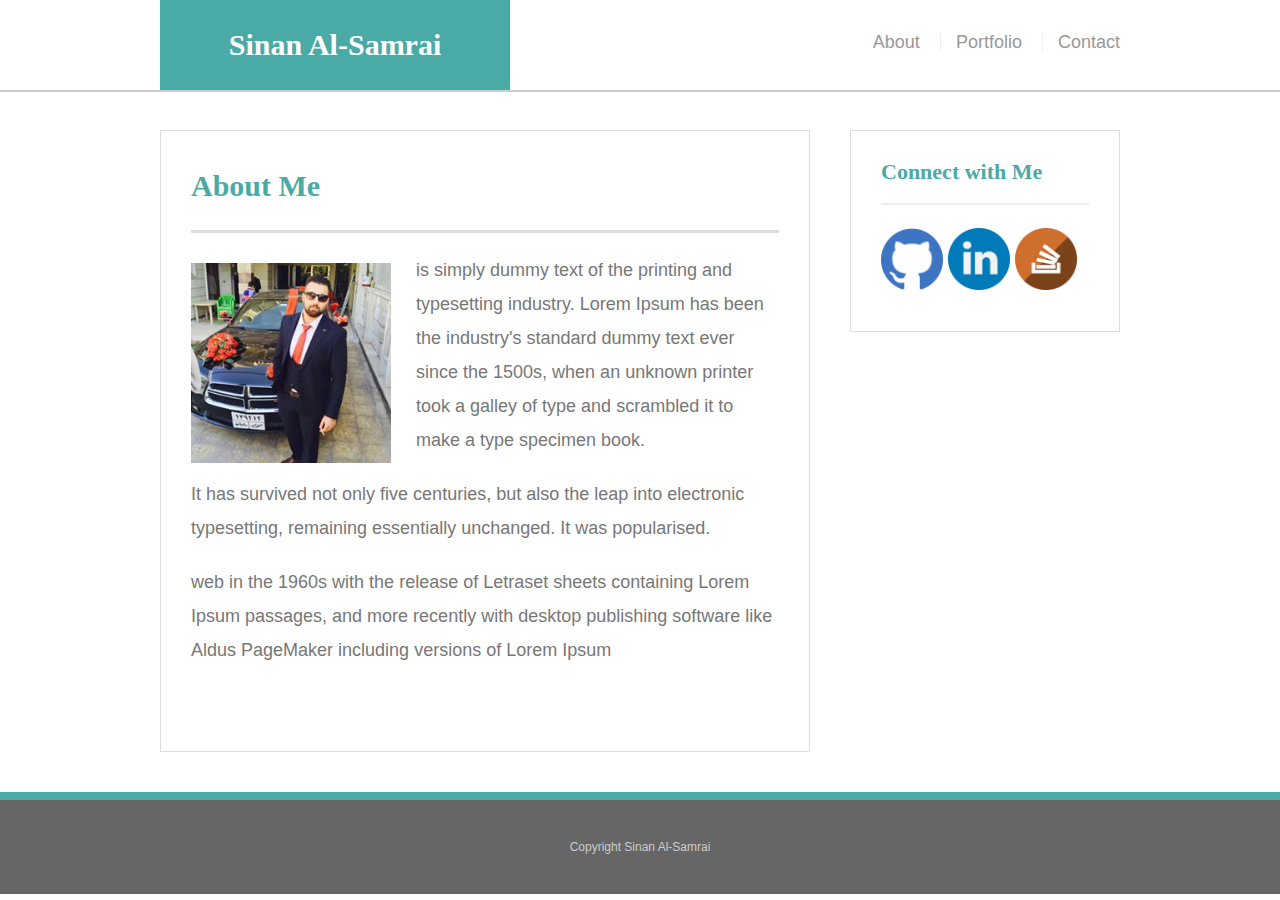
<file: index.html>
<!doctype html>
<html lang="en-us">

<head>
  <meta charset="UTF-8">
  <title>About | Sinan Al-Samrai</title>
  <link rel="stylesheet" type="text/css" href="assets/css/reset.css">
  <link rel="stylesheet" type="text/css" href="assets/css/style.css">
</head>

<body>

  <header id="masthead">
    <div  class="container">
      <a href="index.html" id="logo">Sinan Al-Samrai</a>
      <nav>
        <a class="about" href="index.html">About</a>
        <a class="portfolio" href="portfolio.html">Portfolio</a>
        <a class="contact" href="contact.html">Contact</a>
      </nav>
    </div>
  </header>

  <div id="main-container" class="container">
    <section class="main-section">
      <h1>About Me</h1>

      <img src="assets/images/face.jpg" class="auth-image" alt="Harith Alrubaye">

      <p> is simply dummy text of the printing and typesetting industry. Lorem Ipsum has been the industry's standard dummy text ever since the 1500s, when an unknown printer took a galley of type and scrambled it to make a type specimen book.
      </p>
      <p> It has survived not only five centuries, but also the leap into electronic typesetting, remaining essentially unchanged. It was popularised.
      </p>
      <p>
      web in the 1960s with the release of Letraset sheets containing Lorem Ipsum passages, and more recently with desktop publishing software like Aldus PageMaker including versions of Lorem Ipsum </p>


    <br class="clear">

    </section>

    <section class="sidebar">
      <div id="connect">
        <h2>Connect with Me</h2>

        <a href="#"><img src="assets/images/github.ico" class="social" alt="GitHub"></a>
        <a href="#"><img src="assets/images/linkedin.ico" class="social" alt="LinkedIn" /></a>
        <a href="#"><img src="assets/images/stackoverflow.ico" class="social" alt="Stack Overflow" /></a>
      </div>
    </section>
  </div>

  <footer>
    <div class="container">
      Copyright Sinan Al-Samrai
    </div>
  </footer>
</body>

</html>
</file>
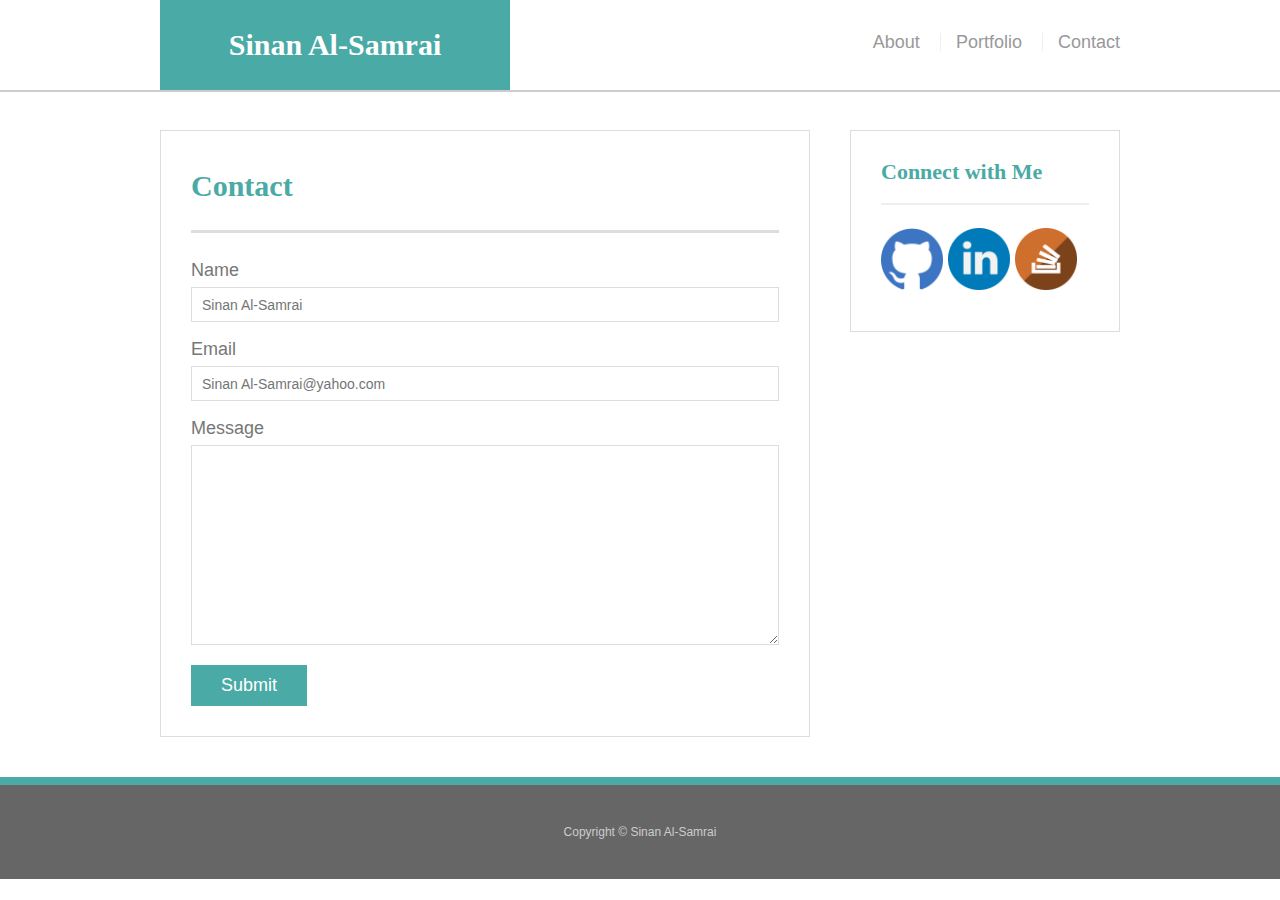
<file: contact.html>
<!doctype html>
<html lang="en-us">

<head>
  <meta charset="UTF-8">
  <title>Contact | Sinan Al-Samrai</title>
  <link rel="stylesheet" type="text/css" href="assets/css/reset.css">
  <link rel="stylesheet" type="text/css" href="assets/css/style.css">
</head>

<body>

  <header id="masthead">
    <div class="container">
      <a href="index.html" id="logo">Sinan Al-Samrai</a>
      <nav>
        <a class="about" href="index.html">About</a>
        <a class="portfolio" href="portfolio.html">Portfolio</a>
        <a class="contact" href="contact.html">Contact</a>
      </nav>
    </div>
  </header>

  <div id="main-container" class="container">
    <section class="main-section">
      <h1>Contact</h1>

      <form id="contact-form">
        <ul>
          <li>
            <label for="name">Name</label>
            <input type="text" id="name" name="name" placeholder="Sinan Al-Samrai" required="required">
          </li>
          <li>
            <label for="email">Email</label>
            <input type="email" id="email" name="email" placeholder="Sinan Al-Samrai@yahoo.com" required="required">
          </li>
          <li>
            <label for="message">Message</label>
            <textarea id="message" name="message" required="required"></textarea>
          </li>
        </ul>
        <input type="submit">
      </form>

    </section>

    
    <section class="sidebar">
      <div id="connect">
        <h2>Connect with Me</h2>

        <a href="#"><img src="assets/images/github.ico" class="social" alt="GitHub" /></a>
        <a href="#"><img src="assets/images/linkedin.ico" class="social" alt="LinkedIn" /></a>
        <a href="#"><img src="assets/images/stackoverflow.ico" class="social" alt="Stack Overflow" /></a>
      </div>
    </section>
  </div>

  <footer>
    <div class="container">
      Copyright &copy; Sinan Al-Samrai
    </div>
  </footer>
</body>

</html>
</file>
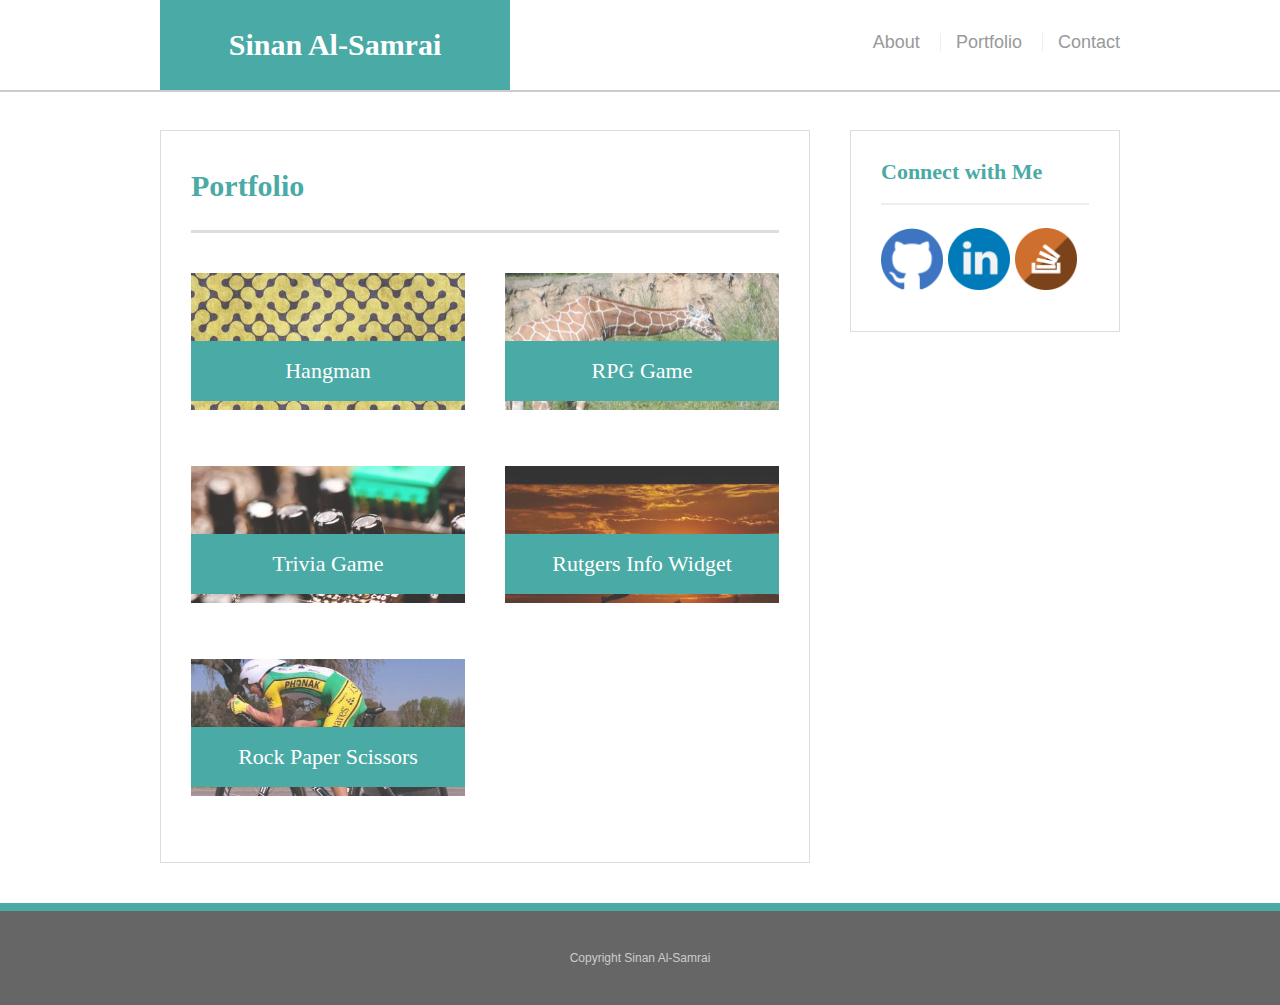
<file: portfolio.html>
<!doctype html>
<html lang="en-us">

<head>
  <meta charset="UTF-8">
  <title>Portfolio | Sinan Al-Samrai</title>
  <link rel="stylesheet" type="text/css" href="assets/css/reset.css">
  <link rel="stylesheet" type="text/css" href="assets/css/style.css">
</head>

<body>

  <header id="masthead">
    <div class="container">
      <a href="index.html" id="logo">Sinan Al-Samrai</a>
      <nav>
        <a class="about" href="index.html">About</a>
        <a class="portfolio" href="portfolio.html">Portfolio</a>
        <a class="contact" href="contact.html">Contact</a>
      </nav>
    </div>
  </header>

  <div id="main-container" class="container">
    <section class="main-section">
      <h1>Portfolio</h1>

      <div class="work">
        <img src="assets/images/bike.jpg" alt="hangman">

        <h3>Hangman</h3>
      </div>
      <div class="work">
        <img src="assets/images/building.jpg" alt="RPG Game">

        <h3>RPG Game</h3>
      </div>
      <div class="work">
        <img src="assets/images/sport.jpg" alt="Trivia Game">

        <h3>Trivia Game</h3>
      </div>
      <div class="work">
        <img src="assets/images/sport2.jpg" alt="Rutgers Info Widget">

        <h3>Rutgers Info Widget</h3>
      </div>
      <div class="work">
        <img src="assets/images/dive.jpg" alt="Rock Paper Scissors">

        <h3>Rock Paper Scissors</h3>
      </div>

    </section>

    
    <section class="sidebar">
      <div id="connect">
        <h2>Connect with Me</h2>

        <a href="#"><img src="assets/images/github.ico" class="social" alt="GitHub" /></a>
        <a href="#"><img src="assets/images/linkedin.ico" class="social" alt="LinkedIn" /></a>
        <a href="#"><img src="assets/images/stackoverflow.ico" class="social" alt="Stack Overflow" /></a>
      </div>
    </section>
  </div>

  <footer>
    <div class="container">
      Copyright Sinan Al-Samrai
    </div>
  </footer>
</body>

</html>
</file>
<file: assets/css/style.css>
body 
{
  font-family: Arial, "Helvetica Neue", Helvetica, sans-serif;
  font-size: 18px;
  line-height: 34px;
  color: #777;
  background-image: url(https://i.stack.imgur.com/jGlzr.png);
}

* {
  box-sizing: border-box;
}

/* general */

.container {
  width: 100%;
  max-width: 960px;
  margin: 0 auto;
  clear: both;
}

h1,
h2,
h3,
p {
  margin-bottom: 20px;
}

p:last-child {
  margin-bottom: 0;
}

h1,
h2,
h3 {
  font-family: Georgia, Times, "Times New Roman", serif;
  font-weight: 700;
  color: #4aaaa5;
}

h1 {
  padding-bottom: 20px;
  font-size: 30px;
  line-height: 49px;
  border-bottom: 3px solid #ddd;
}

h2,
h3 {
  font-size: 22px;
}

/* header */

#masthead {
  position: fixed;
  z-index: 99;
  width: 100%;
  margin: 0 0 30px;
  overflow: auto;
  color: #fff;
  background: #fff;
  border-bottom: 2px solid #ccc;
}

#logo {
  float: left;
  width: 350px;
  height: 90px;
  font-family: Georgia, Times, "Times New Roman", serif;
  font-size: 30px;
  font-weight: 700;
  line-height: 90px;
  color: #fff;
  text-align: center;
  text-decoration: none;
  background: #4aaaa5;
}

nav {
  float: right;
  margin-top: 25px;
}

nav a {
  display: inline-block;
  padding-left: 15px;
  margin-left: 15px;
  line-height: 18px;
  color: #999;
  text-decoration: none;
  border-left: 1px solid #efefef;
}

nav a:first-child {
  border-left: 0 none;
}

/* footer */

footer {
  padding: 30px 0;
  clear: both;
  font-size: 12px;
  color: #fff;
  color: #ccc;
  text-align: center;
  background: #666;
  border-top: 8px solid #4aaaa5;
}

/* sidebar */

.sidebar {
  float: right;
  width: 100%;
  max-width: 270px;
  padding: 30px;
  margin-bottom: 20px;
  background: #fff;
  border: 1px solid #ddd;
}

h3,
.sidebar h2 {
  padding-bottom: 20px;
  margin-bottom: 15px;
  line-height: 22px;
  border-bottom: 2px solid #eee;
}

.social {
  width: 62px;
  height: 62px;
  margin-top: 8px;
  margin-right: 5px;
}

.social:last-child {
  margin-right: 0;
}

/* main */

#main-container {
  padding-top: 130px;
}

.main-section {
  float: left;
  width: 100%;
  max-width: 650px;
  padding: 30px;
  margin: 0 0 40px;
  background: #fff;
  border: 1px solid #ddd;

}
.clear
{
  clear: both;
}

/* portfolio page */

.work {
  position: relative;
  float: left;
  width: 274px;
  margin: 20px 0 25px;
  overflow: auto;
}

.work:nth-child(even) {
  margin-right: 40px;
}

.work img {
  width: 100%;
  border: 0 none;
  opacity: 0.8;
}

.work h3 {
  position: absolute;
  bottom: 20px;
  width: 100%;
  padding: 15px;
  margin-bottom: 0;
  font-weight: 300;
  line-height: 30px;
  color: #fff;
  text-align: center;
  background: #4aaaa5;
  border-bottom: 0;
}

.auth-image {
  float: left;
  width: 200px;
  height: 200px;
  margin-top: 10px;
  margin-right: 25px;
}

/* contact page */

#contact-form ul {
  margin-bottom: 20px;
}

#contact-form li {
  margin-bottom: 10px;
}

label,
input[type=text],
input[type=email],
textarea {
  display: block;
  width: 100%;
}

input[type=text],
input[type=email],
textarea {
  height: 35px;
  padding: 0 10px;
  font-size: 14px;
  border: 1px solid #ddd;
}

textarea {
  height: 200px;
}

input[type=submit] {
  padding: 10px 30px;
  font-size: 18px;
  color: #fff;
  cursor: pointer;
  background: #4aaaa5;
  border: 0 none;
}

@media screen and (max-width: 980px)
{
  #masthead
  {
    margin-left: -2px;
  }
  #logo
  {
       margin-left: 105px;
    width: 296px;
  }
  nav
  {
     margin-right: 216px;
   }

.main-section
{
    width: 321px;
    margin-left: 105px;
}
.auth-image
{
 width: 273px;
 margin-left: -7px;
 height: 205px;
}
.sidebar
{
      margin-right: 219px;
}
.work {
    position: relative;
    height: 153px;
    float: left;
    width: 274px;
    margin: -2px 0 25px;
    overflow: auto;

}
}

@media screen and ( max-width: 768px)
{
  nav{
    margin-right: 32px;
  }
.main-section
{

     max-width: 710px;
    width: 710px;
 margin-left: 20px;
 
}

#logo
{
      margin-left: 22px;
}

.sidebar
{
  max-width: 710px;
  width: 710px;
  margin-left: 20px;
  float:left;
}
.auth-image
{
      width: 359px;
    height: 245px;
}
}

@media screen and (max-width: 640px)
{
  #masthead
  {
        margin-left: 2px;
  }
  
  #logo 
  {
       width: 100%;
    margin-left: 0px;
  }
  nav
  {
    width: 100%;
  }
  .auth-image{
    width: 556px;
    height: 308px;
}
.main-section {
    max-width: 596px;
    width: 596px;
    margin-top: 42px;
    margin-left: 14px;
    }
    .sidebar
    {
      max-width: 596px;
    }
    .about
    {
      margin-left: 62px;

    }
    .portfolio
    {
      margin-left: 160px;
      border:none;
    }

    .contact
    {
      margin-left:161px;
      border:none;
    }
.work {
    position: relative;
    height: 153px;
    width: 274px;
    margin: -2px 0 25px;
    overflow: auto;

  }
</file>
